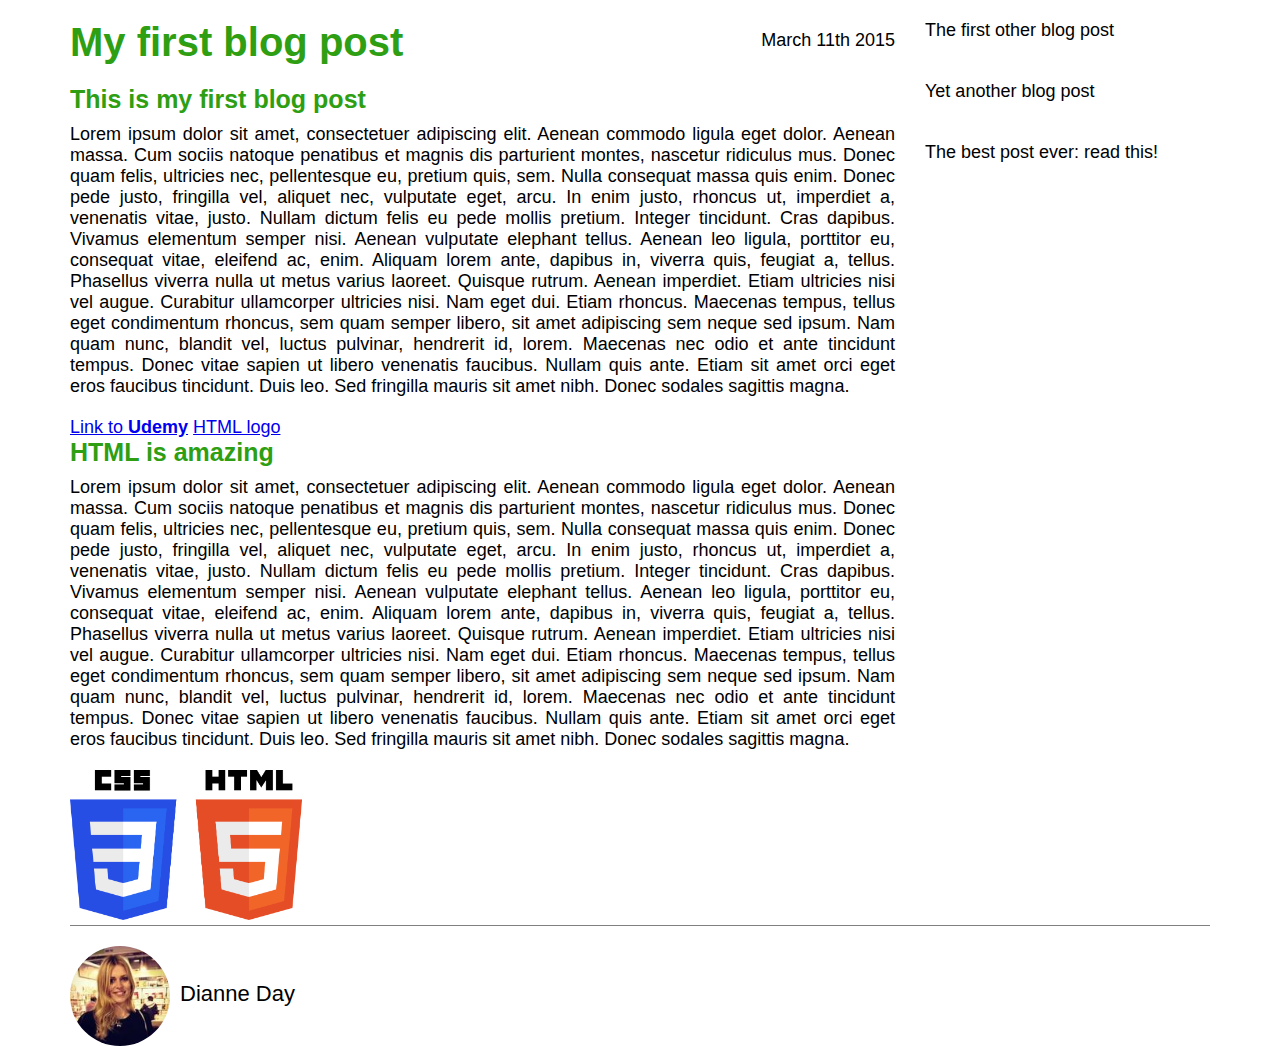
<file: blog post/index.html>
<!DOCTYPE html>
<html>

<head>
    <title>My first blog post</title>
    <link rel="stylesheet" href="style.css">
</head>

<body>
    <div class="container">
        <div class="blog-post">
            <h1>My first blog post</h1>
            <p class="date">March 11th 2015</p>
            <h2>This is my first blog post</h2>
            <p class="main-text">
                Lorem ipsum dolor sit amet, consectetuer adipiscing elit. Aenean commodo ligula eget dolor. Aenean
                massa. Cum
                sociis natoque penatibus et magnis dis parturient montes, nascetur ridiculus mus. Donec quam felis,
                ultricies
                nec, pellentesque eu, pretium quis,
                sem. Nulla consequat massa quis enim. Donec pede justo, fringilla vel, aliquet nec, vulputate eget,
                arcu. In
                enim justo, rhoncus ut, imperdiet a, venenatis vitae, justo. Nullam dictum felis eu pede mollis pretium.
                Integer
                tincidunt. Cras dapibus.
                Vivamus elementum semper nisi. Aenean vulputate elephant tellus. Aenean leo ligula, porttitor eu,
                consequat
                vitae, eleifend ac, enim. Aliquam lorem ante, dapibus in, viverra quis, feugiat a, tellus. Phasellus
                viverra
                nulla ut metus varius laoreet.
                Quisque rutrum. Aenean imperdiet. Etiam ultricies nisi vel augue. Curabitur ullamcorper ultricies nisi.
                Nam eget
                dui. Etiam rhoncus. Maecenas tempus, tellus eget condimentum rhoncus, sem quam semper libero, sit amet
                adipiscing sem neque sed ipsum.
                Nam quam nunc, blandit vel, luctus pulvinar, hendrerit id, lorem. Maecenas nec odio et ante tincidunt
                tempus.
                Donec vitae sapien ut libero venenatis faucibus. Nullam quis ante. Etiam sit amet orci eget eros
                faucibus
                tincidunt. Duis leo. Sed fringilla
                mauris sit amet nibh. Donec sodales sagittis magna.
            </p> 

            <a href="http://www.udemy.com" target="_blank">Link to <strong>Udemy</strong></a>
            <a href="logo.png" target="_blank">HTML logo</a>


            <h2>HTML is amazing</h2>
            <p class="main-text">Lorem ipsum dolor sit amet, consectetuer adipiscing elit. Aenean commodo ligula eget
                dolor.
                Aenean massa. Cum
                sociis natoque penatibus et magnis dis parturient montes, nascetur ridiculus mus. Donec quam felis,
                ultricies
                nec, pellentesque eu, pretium
                quis, sem. Nulla consequat massa quis enim. Donec pede justo, fringilla vel, aliquet nec, vulputate
                eget, arcu.
                In enim justo, rhoncus ut, imperdiet a, venenatis vitae, justo. Nullam dictum felis eu pede mollis
                pretium.
                Integer tincidunt. Cras
                dapibus. Vivamus elementum semper nisi. Aenean vulputate elephant tellus. Aenean leo ligula, porttitor
                eu,
                consequat vitae, eleifend ac, enim. Aliquam lorem ante, dapibus in, viverra quis, feugiat a, tellus.
                Phasellus
                viverra nulla ut metus varius
                laoreet. Quisque rutrum. Aenean imperdiet. Etiam ultricies nisi vel augue. Curabitur ullamcorper
                ultricies nisi.
                Nam eget dui. Etiam rhoncus. Maecenas tempus, tellus eget condimentum rhoncus, sem quam semper libero,
                sit amet
                adipiscing sem neque
                sed ipsum. Nam quam nunc, blandit vel, luctus pulvinar, hendrerit id, lorem. Maecenas nec odio et ante
                tincidunt
                tempus. Donec vitae sapien ut libero venenatis faucibus. Nullam quis ante. Etiam sit amet orci eget eros
                faucibus tincidunt. Duis
                leo. Sed fringilla mauris sit amet nibh. Donec sodales sagittis magna.
            </p>
            <img src="logo.png" alt="The HTML5 logo">
        </div>

        <div class="other-posts">
            <div class="other">The first other blog post</div>
            <div class="other">Yet another blog post</div>
            <div class="other">The best post ever: read this!</div>
        </div>

        <div class="clearfix"></div>

        <div class="author-box">
            <img src="author.jpg" alt="The author logo">
            <p class="author-text">Dianne Day</p>
        </div>
    </div>
</body>


</html>
</file>
<file: blog post/style.css>
* {
    margin: 0;
    padding: 0;
    box-sizing: border-box;
}

.clearfix:after {
    content: "";
    display: table;
    clear: both;

}

body {
    font-family: Helvetica Neue, Arial;
    font-size: 18px;
}

h1,
h2 {
    color: rgb(46, 158, 18);
}

h1 {
    font-size: 40px;
    margin-bottom: 20px;
}

h2 {
    font-size: 25px;
    margin-bottom: 10px;
}

.main-text {
    text-align: justify;
    margin-bottom: 20px;

}

/* #logo { 
    display: block;
    margin-left: auto;
    margin-right: auto;
    width: 50%;
} */

.author-text {
    font-size: 22px;
    float: left;
    margin-top: 35px;
    margin-left: 10px;
}

.container {
    width: 1140px;
    margin: 20px auto 0 auto; /* margin: top right bottom left*/
} 

.blog-post { 
    width: 75%;
    float: left;
    padding-right: 30px;
    position: relative;
}

.other-posts {
    width: 25%;
    float: left;
}

.author-box {
    padding-top: 20px;
    border-top: 1px solid #808080;
}

.other {
    margin-bottom: 40px;
}

.author-box img {
    height: 100px;
    width: 100px;
    border-radius: 50%; /*round*/
    float: left;
}

.blog-post img {
    height: 150px;
    width: auto;
}

.date {
    position: absolute;
    top: 10px;
    right: 30px;

}
</file>
